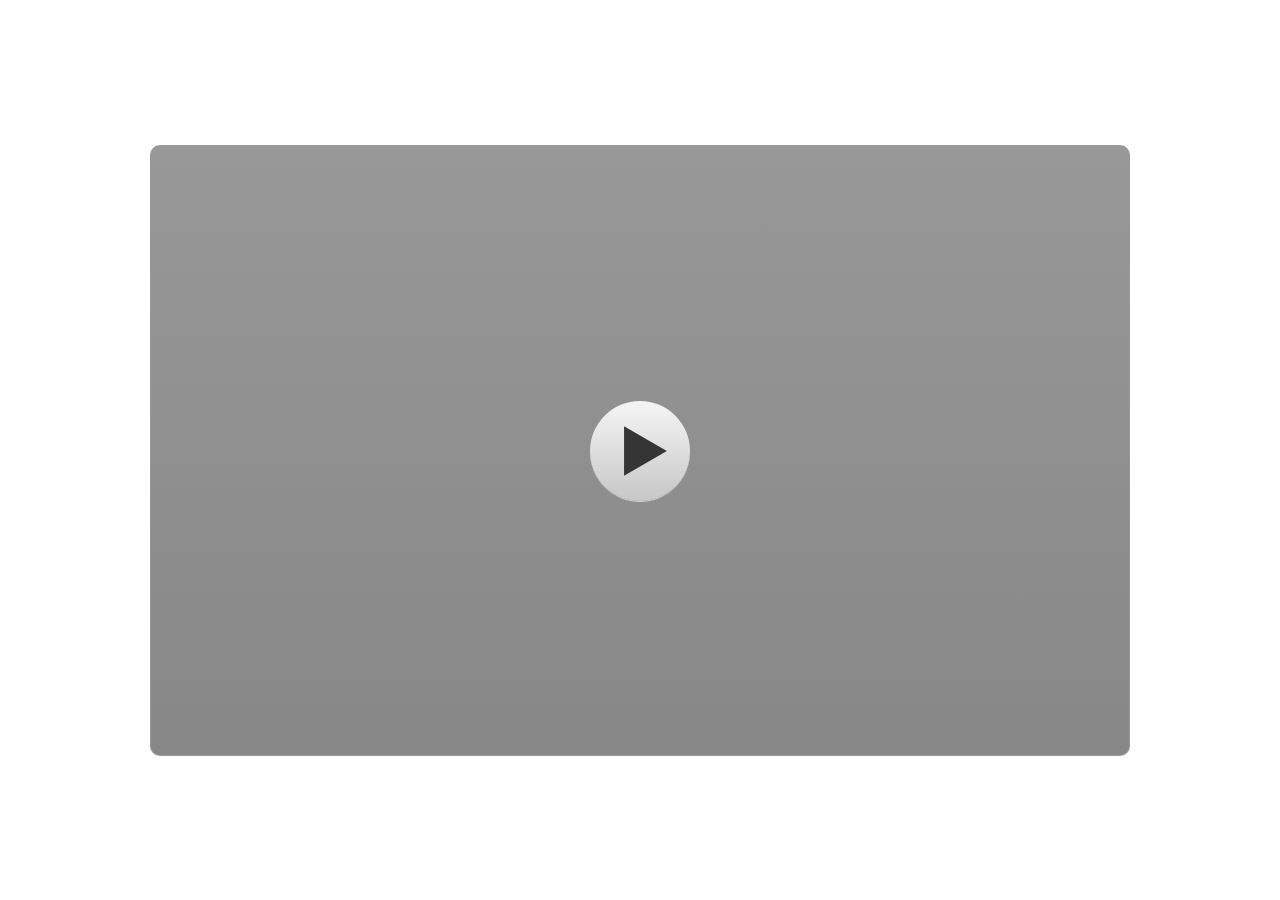
<file: index.html>
﻿<!doctype html>
<html lang="en-US">
<head>
  <meta charset="utf-8">
  <!-- Created using Storyline 3 - http://www.articulate.com  -->
  <!-- version: 3.20.30234.0 -->
  <title>DOMPI</title>
  <meta http-equiv="x-ua-compatible" content="IE=edge"/>
  <meta name="viewport" content="width=device-width,initial-scale=1,user-scalable=no,shrink-to-fit=no,minimal-ui"/>
  <meta name="apple-mobile-web-app-capable" content="yes"/>
  <style>
    html, body { height: 100%; padding: 0; margin: 0 }
    #app { height: 100%; width: 100%; }
  </style>

  <script>
    window.DS = {};
    window.globals = {
      DATA_PATH_BASE: '',
      HAS_FRAME: true,
      HAS_SLIDE: true,

      lmsPresent: false,
      tinCanPresent: false,
      cmi5Present: false,
      aoSupport: false,
      scale: 'noscale',
      captureRc: false,
      browserSize: 'optimal',
      bgColor: '#FFFFFF',
      features: '',
      themeName: 'classic',
      preloaderColor: '#FFFFFF',
      suppressAnalytics: false,
      productChannel: 'perpetual',
      publishSource: 'storyline',
      aid: '',
      cid: '3e6e827b-eb3f-4c3c-9456-17c40b2e7156',
      playerVersion: '3.20.30234.0',
      publishTimestamp: '2026-06-07T05:05:11.1485708Z',
      maxIosVideoElements: 10,
      connectionSettings: { },

      
      parseParams: function(qs) {
        if (window.globals.parsedParams != null) {
          return window.globals.parsedParams;
        }
        qs = (qs || window.location.search.substr(1)).split('+').join(' ');
        var params = {},
            tokens,
            re = /[?&]?([^=]+)=([^&]*)/g;

        while (tokens = re.exec(qs)) {
          params[decodeURIComponent(tokens[1]).trim()] =
            decodeURIComponent(tokens[2]).trim();
        }
        window.globals.parsedParams = params;
        return params;
      }

    };
  </script>
  <script>
    var isIe11 = ('ActiveXObject' in window || window.MSBlobBuilder != null)
      && window.msCrypto != null && !window.ActiveXObject;
    if (isIe11) {
      window.globals.unsupportedBrowser = true;
      document.write(atob('[base64]'));
    }
  </script>
  
  <script>window.THREE = { };</script>
  
</head>
<body style="background: #FFFFFF" class="cs-HTML theme-classic">
  <!-- 360 -->
  <script>!function(){var e,i=/iPhone/i,o=/iPod/i,n=/iPad/i,t=/\biOS-universal(?:.+)Mac\b/i,r=/\bAndroid(?:.+)Mobile\b/i,a=/Android/i,d=/(?:SD4930UR|\bSilk(?:.+)Mobile\b)/i,p=/Silk/i,l=/Windows Phone/i,u=/\bWindows(?:.+)ARM\b/i,b=/BlackBerry/i,s=/BB10/i,c=/Opera Mini/i,f=/\b(CriOS|Chrome)(?:.+)Mobile/i,h=/Mobile(?:.+)Firefox\b/i,v=function(e){return void 0!==e&&"MacIntel"===e.platform&&"number"==typeof e.maxTouchPoints&&e.maxTouchPoints>1&&"undefined"==typeof MSStream};e=function(e){var m={userAgent:"",platform:"",maxTouchPoints:0};e||"undefined"==typeof navigator?"string"==typeof e?m.userAgent=e:e&&e.userAgent&&(m={userAgent:e.userAgent,platform:e.platform,maxTouchPoints:e.maxTouchPoints||0}):m={userAgent:navigator.userAgent,platform:navigator.platform,maxTouchPoints:navigator.maxTouchPoints||0};var g=m.userAgent,y=g.split("[FBAN");void 0!==y[1]&&(g=y[0]),void 0!==(y=g.split("Twitter"))[1]&&(g=y[0]);var A=function(e){return function(i){return i.test(e)}}(g),w={apple:{phone:A(i)&&!A(l),ipod:A(o),tablet:!A(i)&&(A(n)||v(m))&&!A(l),universal:A(t),device:(A(i)||A(o)||A(n)||A(t)||v(m))&&!A(l)},amazon:{phone:A(d),tablet:!A(d)&&A(p),device:A(d)||A(p)},android:{phone:!A(l)&&A(d)||!A(l)&&A(r),tablet:!A(l)&&!A(d)&&!A(r)&&(A(p)||A(a)),device:!A(l)&&(A(d)||A(p)||A(r)||A(a))||A(/\bokhttp\b/i)},windows:{phone:A(l),tablet:A(u),device:A(l)||A(u)},other:{blackberry:A(b),blackberry10:A(s),opera:A(c),firefox:A(h),chrome:A(f),device:A(b)||A(s)||A(c)||A(h)||A(f)},any:!1,phone:!1,tablet:!1};return w.any=w.apple.device||w.android.device||w.windows.device||w.other.device,w.phone=w.apple.phone||w.android.phone||w.windows.phone,w.tablet=w.apple.tablet||w.android.tablet||w.windows.tablet,w}(),"object"==typeof exports&&"undefined"!=typeof module?module.exports=e:"function"==typeof define&&define.amd?define((function(){return e})):this.isMobile=e}();
    window.isMobile.apple.tablet = window.isMobile.apple.tablet ||
      (navigator.platform === 'MacIntel' && navigator.maxTouchPoints > 1);
    window.isMobile.apple.device = window.isMobile.apple.device || window.isMobile.apple.tablet;
    window.isMobile.tablet = window.isMobile.tablet || window.isMobile.apple.tablet;
    window.isMobile.any = window.isMobile.any || window.isMobile.apple.tablet;
  </script>

  <div id="focus-sink" tabindex="-1"></div>

  <div id="preso"></div>
  <script>
    (function() {

      var classTypes = [ 'desktop', 'mobile', 'phone', 'tablet' ];

      var addDeviceClasses = function(prefix, testObj) {
        var curr, i;
        for (i = 0; i < classTypes.length; i++) {
          curr = classTypes[i];
          if (testObj[curr]) {
            document.body.classList.add(prefix + curr);
          }
        }
      };

      var params = window.globals.parseParams(),
          isDevicePreview = params.devicepreview === '1',
          isPhoneOverride = params.deviceType === 'phone' || (isDevicePreview && params.phone == '1'),
          isTabletOverride = (params.deviceType === 'tablet' || isDevicePreview) && !isPhoneOverride,
          isMobileOverride = isPhoneOverride || isTabletOverride;

      var deviceView = {
        desktop: !window.isMobile.any && !isMobileOverride,
        mobile: window.isMobile.any || isMobileOverride,
        phone: isPhoneOverride || (window.isMobile.phone && !isTabletOverride),
        tablet: isTabletOverride || window.isMobile.tablet
      };

      window.globals.deviceView = deviceView;
      window.isMobile.desktop = !window.isMobile.any;
      window.isMobile.mobile = window.isMobile.any;

      addDeviceClasses('view-', deviceView);

    })();
  </script>
  
  <script src='story_content/user.js' type=text/javascript></script>
  <div class="slide-loader"></div>

  <script>
    if (window.globals.deviceView.isMobile) { var doc = document, loader = doc.body.querySelector('.slide-loader'); [ 1, 2, 3 ].forEach(function(n) { var d = doc.createElement('div'); d.style.backgroundColor = window.globals.preloaderColor; d.classList.add('mobile-loader-dot'); d.classList.add('dot' + n); loader.appendChild(d); }); }
  </script>

  <div class="mobile-load-title-overlay" style="display: none">
    <div class="mobile-load-title">DOMPI</div>
  </div>

  <div class="mobile-chrome-warning"></div>

  
<style>
  .warn-connection-dialog {
    display: none;
    background: transparent;
    pointer-events: none;
    position: fixed;
    left: 0;
    top: 0;
    width: 100%;
    height: 100%;
    z-index: 999;
  }

  .warn-connection-content {
    border-radius: 4px;
    background: white;
    border: 1px solid #E7E7E7;
    color: #333333;
    box-shadow: 0 2px 4px rgba(0, 0, 0, 0.25);
    transition: all 150ms ease-out;
    position: absolute;
    white-space: nowrap;
  }

  .view-phone.is-landscape .warn-connection-content {
    left: 23px;
    bottom: 23px;
  }

  .view-tablet.is-landscape .warn-connection-content {
    left: 50%;
    top: 20px;
    transform: translateX(-50%);
  }

  .is-portrait .warn-connection-content {
    transform: translate(-50%, calc(-100% - 15px));
  }

  .warn-connection-content p {
    display: inline-block;
    margin: 0 8px 0 0;
    line-height: 33px;
    font-size: 11px;
  }

  .warn-connection-content svg {
    position: relative;
    vertical-align: middle;
    margin: 0 2px 2px 8px;
  }

  .view-desktop .warn-connection-content {
    left: 1.5em;
    bottom: 1.5em;
  }

  .view-desktop .warn-connection-content p {
    font-size: 1.1em;
  }

  .is-offline .warn-connection-dialog {
    display: block;
  }

  .is-offline .cs-panel * {
    pointer-events: none !important;
  }

  .is-offline .cs-panel {
    pointer-events: all !important;
  }

  .is-offline #nav-controls * {
    pointer-events: none !important;
  }

  .is-offline #nav-controls {
    pointer-events: all !important;
  }
</style>

<div class="warn-connection-dialog">
  <div class="warn-connection-content">
    <svg width="17" height="15" viewBox="0 0 17 15" xmlns="http://www.w3.org/2000/svg">
      <path fill="#8F0000" stroke="white" d="M16.07,12.98 L15.88,12.23 L9.51,1.21 C8.97,0.26,7.6,0.26,7.06,1.21 L0.69,12.23 C0.15,13.16,0.81,14.36,1.91,14.36 H14.65 C15.47,14.36,16.05,13.7,16.07,12.98 Z"/>
      <path fill="white" stroke="white" d="M8.58,5.5 C8.35,5.28,8.5,5.35,8.21,5.32 C8.09,5.35,7.97,5.49,7.96,5.67 C7.97,5.79,7.98,5.92,7.98,6.04 L7.98,6.04 C7.99,6.17,8,6.31,8.01,6.43 L8.01,6.44 C8.03,6.92,8.06,7.41,8.09,7.9 L8.09,7.9 C8.12,8.39,8.14,8.88,8.17,9.37 C8.17,9.39,8.18,9.42,8.2,9.44 C8.23,9.46,8.25,9.47,8.28,9.47 C8.31,9.47,8.34,9.46,8.35,9.44 C8.37,9.43,8.38,9.4,8.39,9.35 L8.39,9.34 C8.39,9.24,8.4,9.15,8.4,9.05 L8.4,9.05 C8.41,8.96,8.41,8.86,8.42,8.75 C8.43,8.44,8.45,8.12,8.47,7.81 L8.47,7.81 C8.49,7.49,8.51,7.18,8.53,6.87 C8.55,6.46,8.56,6.05,8.59,5.64 L8.6,5.62 C8.6,5.57,8.59,5.53,8.58,5.5 L8.21,5.32 Z"/>
      <circle fill="white" stroke="white" cx="8.3" cy="11.35" r="0.3"/>
    </svg>
    <p>You are offline. Trying to reconnect...</p>
  </div>
</div>

<script>
  (function() {
    window.DS.connection = {
      warningShown: false,
      assets: {},
      loadingAssetGroup: false,
      retryDelay: 500
    };

    // @TODO this is POC code and can be cleaned up a bit more if we move forward
    // with the feature



    // The `window.globals.features` variable must be set in `webpack.dev.config` when testing locally - it is not enough
    // to have it in the data - but it must be set there as well.
    var useConnectionMessages = window.AbortController != null &&
      window.location.protocol != 'file:' &&
      window.globals.features.indexOf('ConnectionMessages') != -1;

    window.DS.connection.useConnectionMessages = useConnectionMessages

    var assetCount = 0;
    var checkLoadedId;
    var connectionSettings = window.globals.connectionSettings;

    if (useConnectionMessages && connectionSettings != null) {
      var contentEl = document.querySelector('.warn-connection-content');
      var messageEl = contentEl.querySelector('p')

      if (connectionSettings.useDarkTheme) {
        contentEl.style.borderColor = '#BABBBA';
        contentEl.style.backgroundColor = '#282828';
        contentEl.style.color = '#FFFFFF';
      }

      if (connectionSettings.message != null) {
        messageEl.textContent = window.decodeURIComponent(connectionSettings.message);
      }
    }

    function checkAssetsReady() {
      for (var i in DS.connection.assets) {
        if (!DS.connection.assets[i].success) {
          return false;
        }
      }
      return true;
    }

    function stopAssetGroup() {
      if (!useConnectionMessages) { return; }

      assetCount = 0;

      DS.connection.oldAssetGroup = DS.connection.assets;
      DS.connection.assets = {};
      DS.connection.loadingAssetGroup = false;
      clearInterval(checkLoadedId);
    }

    function startAssetGroup() {
      if (!useConnectionMessages) { return; }
      var ticks = 0;
      clearInterval(checkLoadedId);
      checkLoadedId = setInterval(function() {
        var loaded = 0;
        if (assetCount === 0 && loaded === 0) {
          clearInterval(checkLoadedId);
          return;
        }

        for (var i in DS.connection.assets) {
          if (DS.connection.assets[i].success) {
            loaded++;
          }
        }

        if (assetCount === loaded && checkAssetsReady()) {
          for (var i in DS.connection.assets) {
            if (DS.connection.assets[i].action) {
              DS.connection.assets[i].action();
            }
          }
          hideWarning();
          stopAssetGroup();
        }
      }, 100)
    }

    function requiredAsset(url, action, retry, type) {
      if (!useConnectionMessages) { return; }
      if (DS.connection.assets[url]) { return; }

      DS.connection.assets[url] = {
        success: false, action: action, retry: retry, type: type
      };
      assetCount = Object.keys(DS.connection.assets).length;
      if (!DS.connection.loadingAssetGroup) {
        startAssetGroup();
      }
      DS.connection.loadingAssetGroup = true;
    }

    function assetLoaded(url) {
      if (!useConnectionMessages) { return; }
      if (DS.connection.assets[url]) {
        DS.connection.assets[url].success = true;
      }
    }

    function assetFailed(url) {
      if (!useConnectionMessages) { return; }
      if (!DS.connection.assets[url]) {
        if (/\.js$/.test(url)) {
          setTimeout(function() {
            if (DS.connection.lastSlideLoaded != null) {
              DS.connection.lastSlideLoaded();
            }
          }, DS.connection.retryDelay);
        }
        return;
      }
      if (!DS.connection.warningShown) { showWarning(); }
      if (DS.connection.assets[url].retry) {
        setTimeout(function() {
          if (!DS.connection.assets[url].success) {
            DS.connection.assets[url].retry()
          }
        }, DS.connection.retryDelay);
      }
    }

    function hideWarning() {
      document.body.classList.remove('is-offline');
      DS.connection.warningShown = false;
    }
    DS.connection.hideWarning = hideWarning

    function showWarning(btn) {
      document.body.classList.add('is-offline')
      DS.connection.warningShown = true;
      updateWarningPosition();
    }

    function updateWarningPosition() {
      if (!DS.connection.warningShown) {
        return;
      }

      var isPortrait = document.body.classList.contains('is-portrait');
      var warningEl = document.querySelector('.warn-connection-content');

      if (isPortrait) {
        var slide = document.querySelector('.primary-slide');
        var slideRect = slide.getBoundingClientRect();

        warningEl.style.top = `${slideRect.top}px`
        warningEl.style.left = `${slideRect.left + slideRect.width / 2}px`
      } else {
        warningEl.style.top = null;
        warningEl.style.left = null;
      }

      window.requestAnimationFrame(updateWarningPosition);
    }

    // these will all be noops if the feature flag isn't set in
    // the data and `window.globals.features`
    DS.connection.requiredAsset = requiredAsset;
    DS.connection.assetLoaded = assetLoaded;
    DS.connection.assetFailed = assetFailed;
    DS.connection.stopAssetGroup = stopAssetGroup;
    DS.connection.startAssetGroup = startAssetGroup;
  })();
</script>


  <script>
    
    if (window.autoSpider && window.vInterfaceObject) {
      document.querySelector('.mobile-load-title-overlay').style.display = 'none';
    }
  </script>

  

  <link rel="stylesheet" href="html5/data/css/output.min.css" data-noprefix/>
</body>
<script src="html5/lib/scripts/bootstrapper.min.js"></script>
</html>
</file>
<file: html5/data/css/output.min.css>
@font-face {
  font-family: 'Open SansBold CharsBoldEE1F8D3D';
  src: url('[data-uri]');
  font-style: normal;
  font-weight: normal;
}
@font-face {
  font-family: 'Open Sans Charset1_ 6mo86D282A7';
  src: url('[data-uri]');
  font-style: normal;
  font-weight: normal;
}
@font-face {
  font-family: 'Arial Charset1_ 628B86U94462E4E';
  src: url('[data-uri]');
  font-style: normal;
  font-weight: normal;
}
@font-face {
  font-family: 'Comic Sans MSBold CBoldEB3D83F0';
  src: url('[data-uri]');
  font-style: normal;
  font-weight: normal;
}
@font-face {
  font-family: 'Comic Sans MSBold CBoldF0BE571E';
  src: url('[data-uri]');
  font-style: normal;
  font-weight: normal;
}
.cs-npnxnanbnsnfns00000000001 .cs-infopanel  {
  box-shadow: 0 1px 0 rgba(184, 184, 184, 1);
  background: rgba(255, 255, 255, 1);
}
.cs-npnxnanbnsnfns00000000001 .cs-infopanel .cs-link {
  color: rgba(124, 34, 128, 1);
}
.cs-npnxnanbnsnfns00000000001 .cs-infopanel .cs-link:hover {
  color: rgba(0, 0, 238, 1);
}
.cs-npnxnanbnsnfns00000000001 .cs-infopanel .cs-name {
  color: rgba(68, 68, 68, 1);
}
.cs-npnxnanbnsnfns00000000001 .cs-infopanel .cs-title {
  color: rgba(153, 153, 153, 1);
}
.cs-npnxnanbnsnfns00000000001 .cs-infopanelpopup  {
  box-shadow: 0 1px 0 rgba(184, 184, 184, 1);
  background: linear-gradient(180deg, rgba(233, 233, 233, 1) 0%, rgba(207, 207, 207, 1) 100%);
}
.cs-npnxnanbnsnfns00000000001 .cs-infopanelpopup .cs-link {
  color: rgba(124, 34, 128, 1);
}
.cs-npnxnanbnsnfns00000000001 .cs-infopanelpopup .cs-link:hover {
  color: rgba(0, 0, 238, 1);
}
.cs-npnxnanbnsnfns00000000001 .cs-infopanelpopup .cs-name {
  color: rgba(68, 68, 68, 1);
}
.cs-npnxnanbnsnfns00000000001 .cs-infopanelpopup .cs-bio {
  color: rgba(153, 153, 153, 1);
}
.cs-npnxnanbnsnfns00000000001 .cs-timer  {
  color: rgba(85, 85, 85, 1);
}
.cs-npnxnanbnsnfns00000000001 .cs-duration stop:first-child {
  stop-color: rgba(0, 215, 255, 1);
}
.cs-npnxnanbnsnfns00000000001 .cs-duration stop:last-child {
  stop-color: rgba(0, 171, 255, 1);
}
.cs-npnxnanbnsnfns00000000001 .cs-elapsed stop:first-child {
  stop-color: rgba(254, 227, 71, 1);
}
.cs-npnxnanbnsnfns00000000001 .cs-elapsed stop:last-child {
  stop-color: rgba(252, 204, 42, 1);
}
.cs-npnxnanbnsnfns00000000001 .cs-timer .cs-pie .cs-innerstroke {
  stroke: rgba(199, 199, 199, 1);
}
.cs-npnxnanbnsnfns00000000001 .cs-timer .cs-pie .cs-innerborder {
  stroke: rgba(255, 255, 255, 1);
}
.cs-npnxnanbnsnfns00000000001 .cs-window  {
  box-shadow: 0 8px 5px rgba(0, 0, 0, 0.2);
  border-color: rgba(234, 234, 234, 1);
  background: rgba(243, 243, 243, 1);
  color: rgba(85, 85, 85, 1);
}
.cs-npnxnanbnsnfns00000000001 .cs-window .cs-diva {
  border-color: rgba(247, 247, 247, 1);
}
.cs-npnxnanbnsnfns00000000001 .cs-window .cs-divb {
  border-color: rgba(211, 211, 211, 1);
}
.cs-npnxnanbnsnfns00000000001 .cs-editor .cs-editor-slide {
  color: rgba(85, 85, 85, 1);
}
.cs-npnxnanbnsnfns00000000001 .cs-editor .cs-editor-html {
  color: rgba(68, 68, 68, 1);
}
.cs-npnxnanbnsnfns00000000001 .cs-editor .cs-editor-button {
  text-shadow: 0 1px 0 rgba(240, 240, 240, 1);
  color: rgba(53, 53, 53, 1);
  border-color: rgba(177, 177, 177, 1);
  background: linear-gradient(180deg, rgba(245, 245, 245, 1) 0%, rgba(199, 199, 199, 1) 100%);
}
.cs-npnxnanbnsnfns00000000001 .cs-editor .cs-editor-button:hover {
  background: linear-gradient(180deg, rgba(242, 242, 242, 1) 0%, rgba(175, 175, 175, 1) 100%);
}
.cs-npnxnanbnsnfns00000000001 .cs-editor .cs-editor-button:active {
  background: linear-gradient(180deg, rgba(199, 199, 199, 1) 0%, rgba(244, 244, 244, 1) 100%);
}
.cs-npnxnanbnsnfns00000000001 .cs-listitem  {
  color: rgba(53, 53, 53, 1);
  border-color: rgba(223, 223, 223, 1);
}
.cs-npnxnanbnsnfns00000000001 .cs-listitem.cs-viewed {
  color: rgba(144, 144, 144, 1);
}
.cs-npnxnanbnsnfns00000000001 .cs-listitem.cs-selected {
  color: rgba(53, 53, 53, 1);
  background: rgba(192, 226, 241, 1);
}
.cs-npnxnanbnsnfns00000000001 .cs-listitem.cs-selected:hover {
  background: rgba(192, 226, 241, 1);
}
.cs-npnxnanbnsnfns00000000001 .cs-listitem.cs-selected.hover {
  background: rgba(192, 226, 241, 1);
}
.cs-npnxnanbnsnfns00000000001 .cs-listitem.cs-selected:focus {
  background: rgba(192, 226, 241, 1);
}
.cs-npnxnanbnsnfns00000000001 .cs-listitem .cs-icon-carrot {
  fill: rgba(53, 53, 53, 1);
}
.cs-npnxnanbnsnfns00000000001 .cs-listitem .cs-icon-carrot .cs-shadow {
  fill: rgba(255, 255, 255, 1);
}
.cs-npnxnanbnsnfns00000000001 .cs-listitem:hover {
  background: rgba(230, 230, 230, 1);
}
.cs-npnxnanbnsnfns00000000001 .cs-listitem.hover {
  background: rgba(230, 230, 230, 1);
}
.cs-npnxnanbnsnfns00000000001 .cs-listitem:focus {
  background: rgba(230, 230, 230, 1);
}
.cs-npnxnanbnsnfns00000000001 .cs-glossary  {
  color: rgba(53, 53, 53, 1);
}
.cs-npnxnanbnsnfns00000000001 .cs-glossary .cs-scrolling-panel {
  background: rgba(231, 231, 231, 1);
}
.cs-npnxnanbnsnfns00000000001 .cs-glossary .cs-term.cs-selected .cs-choice-list-trigger {
  color: rgba(53, 53, 53, 1);
  background: rgba(192, 226, 241, 1);
}
.cs-npnxnanbnsnfns00000000001 .cs-glossary .cs-term.cs-selected .cs-choice-list-trigger:focus {
  color: rgba(53, 53, 53, 1);
  background: rgba(192, 226, 241, 1);
}
.cs-npnxnanbnsnfns00000000001 .cs-glossary .cs-term:hover .cs-choice-list-trigger {
  background: rgba(230, 230, 230, 1);
}
.cs-npnxnanbnsnfns00000000001 .cs-glossary .cs-term.hover .cs-choice-list-trigger {
  background: rgba(230, 230, 230, 1);
}
.cs-npnxnanbnsnfns00000000001 .cs-glossary .cs-term .cs-choice-list-trigger:focus {
  background: rgba(230, 230, 230, 1);
}
.cs-npnxnanbnsnfns00000000001 .cs-glossary .cs-diva {
  border-color: rgba(226, 226, 226, 1);
}
.cs-npnxnanbnsnfns00000000001 .cs-glossary .cs-divb {
  border-color: rgba(226, 226, 226, 1);
}
.cs-npnxnanbnsnfns00000000001 .cs-glossary .cs-divc {
  border-color: rgba(250, 250, 250, 1);
}
.cs-npnxnanbnsnfns00000000001 .cs-glossary .cs-heading {
  color: rgba(68, 68, 68, 1);
}
.cs-npnxnanbnsnfns00000000001 .cs-resource .cs-separator {
  border-color: rgba(224, 224, 224, 1);
}
.cs-npnxnanbnsnfns00000000001 .cs-outline  {
  color: rgba(68, 68, 68, 1);
}
.cs-npnxnanbnsnfns00000000001 .cs-outline .cs-diva {
  border-color: rgba(198, 198, 198, 1);
}
.cs-npnxnanbnsnfns00000000001 .cs-outline .cs-divb {
  border-color: rgba(249, 249, 249, 1);
}
.cs-npnxnanbnsnfns00000000001 .cs-outline .cs-divc {
  border-color: rgba(225, 225, 225, 1);
}
.cs-npnxnanbnsnfns00000000001 .cs-outline .cs-search-filter:hover {
  color: rgba(0, 0, 238, 1);
}
.cs-npnxnanbnsnfns00000000001 .cs-outline .cs-search-filter.hover {
  color: rgba(0, 0, 238, 1);
}
.cs-npnxnanbnsnfns00000000001 .cs-transcript  {
  color: rgba(68, 68, 68, 1);
}
.cs-npnxnanbnsnfns00000000001 .cs-transcript .cs-div {
  border-color: rgba(225, 225, 225, 1);
}
.cs-npnxnanbnsnfns00000000001 .cs-tabs:not(.topmenu-item) {
  color: rgba(85, 85, 85, 1);
}
.cs-npnxnanbnsnfns00000000001 .cs-tabs .cs-inner-button:not(.topmenu-item) {
  text-shadow: 0 1px 0 rgba(240, 240, 240, 1);
}
.cs-npnxnanbnsnfns00000000001 .cs-tabs:hover:not(.topmenu-item) {
  color: rgba(51, 51, 51, 1);
}
.cs-npnxnanbnsnfns00000000001 .cs-tabs.cs-selected {
  background: rgba(243, 243, 243, 1);
  color: rgba(51, 51, 51, 1);
}
.cs-npnxnanbnsnfns00000000001 .cs-seekcontrol  {
  background: linear-gradient(180deg, rgba(245, 245, 245, 1) 0%, rgba(199, 199, 199, 1) 100%);
  border-color: rgba(177, 177, 177, 1);
}
.cs-npnxnanbnsnfns00000000001 .cs-seekcontrol .cs-button:hover .cs-icon {
  fill: rgba(85, 85, 85, 1);
}
.cs-npnxnanbnsnfns00000000001 .cs-seekcontrol .cs-button.hover .cs-icon {
  fill: rgba(85, 85, 85, 1);
}
.cs-npnxnanbnsnfns00000000001 .cs-seekcontrol .cs-button .cs-icon-shadow {
  fill: rgba(240, 240, 240, 1);
}
.cs-npnxnanbnsnfns00000000001 .cs-seekcontrol .cs-button .cs-icon {
  fill: rgba(45, 45, 45, 1);
}
.cs-npnxnanbnsnfns00000000001 .cs-seekcontrol .cs-seek .cs-fill {
  background: rgba(255, 255, 255, 1);
}
.cs-npnxnanbnsnfns00000000001 .cs-seekcontrol .cs-seek {
  background: rgba(231, 231, 231, 1);
  border-color: rgba(184, 184, 184, 1);
}
.cs-npnxnanbnsnfns00000000001 .cs-searchinput .cs-input {
  color: rgba(138, 138, 138, 1);
  border-color: rgba(173, 173, 173, 1);
  background: rgba(223, 223, 223, 1);
}
.cs-npnxnanbnsnfns00000000001 .cs-searchinput .cs-input:focus {
  color: rgba(51, 51, 51, 1);
  background: rgba(250, 250, 250, 1);
}
.cs-npnxnanbnsnfns00000000001 .cs-searchinput .cs-input:hover {
  box-shadow: inset 0 0 1px 0 rgba(107, 248, 255, 1);
}
.cs-npnxnanbnsnfns00000000001 .cs-searchinput .cs-input.hover {
  box-shadow: inset 0 0 1px 0 rgba(107, 248, 255, 1);
}
.cs-npnxnanbnsnfns00000000001 .cs-searchinput .cs-button .cs-icon {
  fill: rgba(138, 138, 138, 1);
}
.cs-npnxnanbnsnfns00000000001 .cs-searchinput .cs-button:hover {
  fill: linear-gradient(180deg, rgba(245, 245, 245, 1) 0%, rgba(199, 199, 199, 1) 100%);
}
.cs-npnxnanbnsnfns00000000001 .cs-searchinput .cs-button.hover {
  fill: linear-gradient(180deg, rgba(245, 245, 245, 1) 0%, rgba(199, 199, 199, 1) 100%);
}
.cs-npnxnanbnsnfns00000000001 .cs-menu  {
  box-shadow: 0 1px 0 rgba(184, 184, 184, 1);
  background: rgba(243, 243, 243, 1);
}
.cs-npnxnanbnsnfns00000000001 .cs-topmenu-item.active .cs-tab {
  background: rgba(243, 243, 243, 1);
}
.cs-npnxnanbnsnfns00000000001 .cs-logo  {
  box-shadow: 0 1px 0 rgba(184, 184, 184, 1);
  background: rgba(255, 255, 255, 1);
}
.cs-npnxnanbnsnfns00000000001 .cs-checkbox  {
  color: rgba(68, 68, 68, 1);
}
.cs-npnxnanbnsnfns00000000001 .cs-checkbox:hover {
  border-color: rgba(107, 248, 255, 1);
}
.cs-npnxnanbnsnfns00000000001 .cs-checkbox.hover {
  border-color: rgba(107, 248, 255, 1);
}
.cs-npnxnanbnsnfns00000000001 .cs-checkbox .cs-box {
  color: rgba(255, 255, 255, 1);
  border-color: rgba(184, 184, 184, 1);
}
.cs-npnxnanbnsnfns00000000001 .cs-checkbox .cs-box:checked::after {
  color: rgba(51, 204, 0, 1);
}
.cs-npnxnanbnsnfns00000000001 .cs-checkbox .cs-box.checked.after {
  color: rgba(51, 204, 0, 1);
}
.cs-npnxnanbnsnfns00000000001 .cs-button  {
  text-shadow: 0 1px 0 rgba(240, 240, 240, 1);
  color: rgba(53, 53, 53, 1);
  border-color: rgba(177, 177, 177, 1);
  background: linear-gradient(180deg, rgba(245, 245, 245, 1) 0%, rgba(199, 199, 199, 1) 100%);
  box-shadow: 0 1px 0 rgba(207, 207, 207, 1);
}
.cs-npnxnanbnsnfns00000000001 .cs-button .cs-icon {
  fill: rgba(53, 53, 53, 1);
}
.cs-npnxnanbnsnfns00000000001 .cs-button .cs-icon-shadow {
  fill: rgba(240, 240, 240, 1);
}
.cs-npnxnanbnsnfns00000000001 .cs-button:hover {
  background: linear-gradient(180deg, rgba(242, 242, 242, 1) 0%, rgba(175, 175, 175, 1) 100%);
}
.cs-npnxnanbnsnfns00000000001 .cs-button.hover {
  background: linear-gradient(180deg, rgba(242, 242, 242, 1) 0%, rgba(175, 175, 175, 1) 100%);
}
.cs-npnxnanbnsnfns00000000001 .cs-button:active {
  background: linear-gradient(180deg, rgba(199, 199, 199, 1) 0%, rgba(244, 244, 244, 1) 100%);
}
.cs-npnxnanbnsnfns00000000001 .cs-button.cs-disabled:hover {
  background: linear-gradient(180deg, rgba(245, 245, 245, 1) 0%, rgba(199, 199, 199, 1) 100%);
}
.cs-npnxnanbnsnfns00000000001 .cs-button.cs-disabled.hover {
  background: linear-gradient(180deg, rgba(245, 245, 245, 1) 0%, rgba(199, 199, 199, 1) 100%);
}
.cs-npnxnanbnsnfns00000000001 .cs-button.cs-disabled:active {
  background: linear-gradient(180deg, rgba(245, 245, 245, 1) 0%, rgba(199, 199, 199, 1) 100%);
}
.cs-npnxnanbnsnfns00000000001 .cs-button.cs-volume:hover {
  background: linear-gradient(180deg, rgba(245, 245, 245, 1) 0%, rgba(199, 199, 199, 1) 100%);
}
.cs-npnxnanbnsnfns00000000001 .cs-button.cs-volume.hover {
  background: linear-gradient(180deg, rgba(245, 245, 245, 1) 0%, rgba(199, 199, 199, 1) 100%);
}
.cs-npnxnanbnsnfns00000000001 .cs-button.cs-volume:active {
  background: linear-gradient(180deg, rgba(245, 245, 245, 1) 0%, rgba(199, 199, 199, 1) 100%);
}
.cs-npnxnanbnsnfns00000000001.cs-base  {
  color: rgba(85, 85, 85, 1);
  border-color: rgba(233, 233, 233, 1);
  background: linear-gradient(180deg, rgba(233, 233, 233, 1) 0%, rgba(207, 207, 207, 1) 100%);
}
.cs-npnxnanbnsnfns00000000001.cs-base .cs-separator .cs-diva {
  background: rgba(211, 211, 211, 1);
}
.cs-npnxnanbnsnfns00000000001.cs-base .cs-separator .cs-divb {
  background: rgba(247, 247, 247, 1);
}
.cs-npnxnanbnsnfns00000000001.cs-base .cs-topmenu-item.active .cs-tab {
  border-color: rgba(211, 211, 211, 1);
}
.cs-npnxnanbnsnfns00000000001.cs-base .cs-topmenu-item.active .cs-panel {
  border-color: rgba(211, 211, 211, 1);
}
.cs-npnxnanbnsnfns00000000001.cs-base .cs-left {
  background: linear-gradient(180deg, rgba(219, 219, 219, 1) 0%, rgba(195, 195, 195, 1) 100%);
}
.cs-npnxnanbnsnfns00000000001.cs-base .cs-area-primary .cs-slide-container {
  background: linear-gradient(180deg, rgba(233, 233, 233, 1) 0%, rgba(207, 207, 207, 1) 100%);
}
.cs-npnxnanbnsnfns00000000001 .cs-volume::-moz-range-thumb {
  border-color: rgba(165, 165, 165, 1);
  box-shadow: inset 0 0 1px 0 rgba(212, 212, 212, 1);
  background: rgba(200, 200, 200, 1);
}
.cs-npnxnanbnsnfns00000000001 .cs-volume::-ms-thumb {
  border-color: rgba(165, 165, 165, 1);
  box-shadow: inset 0 0 1px 0 rgba(212, 212, 212, 1);
  background: rgba(200, 200, 200, 1);
}
.cs-npnxnanbnsnfns00000000001 .cs-volume::-webkit-slider-thumb {
  border-color: rgba(165, 165, 165, 1);
  box-shadow: inset 0 0 1px 0 rgba(212, 212, 212, 1);
  background: rgba(200, 200, 200, 1);
}
.cs-npnxnanbnsnfns00000000001 .cs-volume::-moz-range-track {
  border-color: rgba(242, 242, 242, 1);
  background: linear-gradient(180deg, rgba(188, 188, 188, 1) 0%, rgba(188, 188, 188, 1) 50.196%, rgba(195, 195, 195, 1) 100%);
}
.cs-npnxnanbnsnfns00000000001 .cs-volume::-ms-track {
  border-color: rgba(242, 242, 242, 1);
  background: linear-gradient(180deg, rgba(188, 188, 188, 1) 0%, rgba(188, 188, 188, 1) 50.196%, rgba(195, 195, 195, 1) 100%);
}
.cs-npnxnanbnsnfns00000000001 .cs-volume::-webkit-slider-runnable-track {
  border-color: rgba(242, 242, 242, 1);
  background: linear-gradient(180deg, rgba(188, 188, 188, 1) 0%, rgba(188, 188, 188, 1) 50.196%, rgba(195, 195, 195, 1) 100%);
}
body.show-focus .tab-focus-box {
  border-color: rgba(255, 255, 0, 1);
}
.skipnav {
  border-color: rgba(255, 255, 0, 1);
}
.fn-npnxnanbsnfns00000000001 {
  font-family: 'Open SansD6FFC9F9';
  -webkit-font-variant-ligatures: no-common-ligatures;
  font-variant-ligatures: no-common-ligatures;
}
.fn-pxabnsnfns00000000001 {
  font-family: 'Open SansD6FFC9F9';
  -webkit-font-variant-ligatures: no-common-ligatures;
  font-variant-ligatures: no-common-ligatures;
}
.fn-npxnabnsnfns00000000001 {
  font-family: 'Open SansD6FFC9F9';
  -webkit-font-variant-ligatures: no-common-ligatures;
  font-variant-ligatures: no-common-ligatures;
}
.fn-npnxnanbnsnfns00000000001 {
  font-family: 'Open SansD6FFC9F9';
  -webkit-font-variant-ligatures: no-common-ligatures;
  font-variant-ligatures: no-common-ligatures;
}
.fn-pxabnsnfns00000000000 {
  font-family: 'Open SansD6FFC9F9';
  -webkit-font-variant-ligatures: no-common-ligatures;
  font-variant-ligatures: no-common-ligatures;
}
@font-face {
  font-family: 'Open SansD6FFC9F9';
  src: url('[data-uri]');
  font-style: normal;
  font-weight: bold;
}
@font-face {
  font-family: 'Open SansD6FFC9F9';
  src: url('[data-uri]');
  font-style: normal;
  font-weight: normal;
}
.cs-InvalidPromptSlide .cs-6XoOm0jMAXr-InvalidPromptSlide-btn0 {
  color: rgba(53, 53, 53, 1);
  border-color: rgba(177, 177, 177, 1);
  background: linear-gradient(180deg, rgba(245, 245, 245, 1) 0%, rgba(199, 199, 199, 1) 100%);
  text-shadow: 0 1px 0 rgba(240, 240, 240, 1);
}
.cs-InvalidPromptSlide .cs-6XoOm0jMAXr-InvalidPromptSlide-btn0 .cs-html {
  color: rgba(68, 68, 68, 1);
}
.cs-InvalidPromptSlide .cs-6XoOm0jMAXr-InvalidPromptSlide-btn0 .cs-slide {
  border-color: rgba(85, 85, 85, 1);
}
.cs-InvalidPromptSlide .cs-6XoOm0jMAXr-InvalidPromptSlide-btn0:hover {
  background: linear-gradient(180deg, rgba(242, 242, 242, 1) 0%, rgba(175, 175, 175, 1) 100%);
}
.cs-InvalidPromptSlide .cs-6XoOm0jMAXr-InvalidPromptSlide-btn0:active {
  background: linear-gradient(180deg, rgba(199, 199, 199, 1) 0%, rgba(244, 244, 244, 1) 100%);
}
.cs-PrintPromptSlide .cs-6XoOm0jMAXr-PrintPromptSlide-btn0 {
  color: rgba(53, 53, 53, 1);
  border-color: rgba(177, 177, 177, 1);
  background: linear-gradient(180deg, rgba(245, 245, 245, 1) 0%, rgba(199, 199, 199, 1) 100%);
  text-shadow: 0 1px 0 rgba(240, 240, 240, 1);
}
.cs-PrintPromptSlide .cs-6XoOm0jMAXr-PrintPromptSlide-btn0 .cs-html {
  color: rgba(68, 68, 68, 1);
}
.cs-PrintPromptSlide .cs-6XoOm0jMAXr-PrintPromptSlide-btn0 .cs-slide {
  border-color: rgba(85, 85, 85, 1);
}
.cs-PrintPromptSlide .cs-6XoOm0jMAXr-PrintPromptSlide-btn0:hover {
  background: linear-gradient(180deg, rgba(242, 242, 242, 1) 0%, rgba(175, 175, 175, 1) 100%);
}
.cs-PrintPromptSlide .cs-6XoOm0jMAXr-PrintPromptSlide-btn0:active {
  background: linear-gradient(180deg, rgba(199, 199, 199, 1) 0%, rgba(244, 244, 244, 1) 100%);
}
.cs-ScrollPromptSlide .cs-6XoOm0jMAXr-ScrollPromptSlide-btn0 {
  color: rgba(53, 53, 53, 1);
  border-color: rgba(177, 177, 177, 1);
  background: linear-gradient(180deg, rgba(245, 245, 245, 1) 0%, rgba(199, 199, 199, 1) 100%);
  text-shadow: 0 1px 0 rgba(240, 240, 240, 1);
}
.cs-ScrollPromptSlide .cs-6XoOm0jMAXr-ScrollPromptSlide-btn0 .cs-html {
  color: rgba(68, 68, 68, 1);
}
.cs-ScrollPromptSlide .cs-6XoOm0jMAXr-ScrollPromptSlide-btn0 .cs-slide {
  border-color: rgba(85, 85, 85, 1);
}
.cs-ScrollPromptSlide .cs-6XoOm0jMAXr-ScrollPromptSlide-btn0:hover {
  background: linear-gradient(180deg, rgba(242, 242, 242, 1) 0%, rgba(175, 175, 175, 1) 100%);
}
.cs-ScrollPromptSlide .cs-6XoOm0jMAXr-ScrollPromptSlide-btn0:active {
  background: linear-gradient(180deg, rgba(199, 199, 199, 1) 0%, rgba(244, 244, 244, 1) 100%);
}
.cs-ResumePromptSlide .cs-6XoOm0jMAXr-ResumePromptSlide-btn0 {
  color: rgba(53, 53, 53, 1);
  border-color: rgba(177, 177, 177, 1);
  background: linear-gradient(180deg, rgba(245, 245, 245, 1) 0%, rgba(199, 199, 199, 1) 100%);
  text-shadow: 0 1px 0 rgba(240, 240, 240, 1);
}
.cs-ResumePromptSlide .cs-6XoOm0jMAXr-ResumePromptSlide-btn0 .cs-html {
  color: rgba(68, 68, 68, 1);
}
.cs-ResumePromptSlide .cs-6XoOm0jMAXr-ResumePromptSlide-btn0 .cs-slide {
  border-color: rgba(85, 85, 85, 1);
}
.cs-ResumePromptSlide .cs-6XoOm0jMAXr-ResumePromptSlide-btn0:hover {
  background: linear-gradient(180deg, rgba(242, 242, 242, 1) 0%, rgba(175, 175, 175, 1) 100%);
}
.cs-ResumePromptSlide .cs-6XoOm0jMAXr-ResumePromptSlide-btn0:active {
  background: linear-gradient(180deg, rgba(199, 199, 199, 1) 0%, rgba(244, 244, 244, 1) 100%);
}
.cs-ResumePromptSlide .cs-6XoOm0jMAXr-ResumePromptSlide-btn1 {
  color: rgba(53, 53, 53, 1);
  border-color: rgba(177, 177, 177, 1);
  background: linear-gradient(180deg, rgba(245, 245, 245, 1) 0%, rgba(199, 199, 199, 1) 100%);
  text-shadow: 0 1px 0 rgba(240, 240, 240, 1);
}
.cs-ResumePromptSlide .cs-6XoOm0jMAXr-ResumePromptSlide-btn1 .cs-html {
  color: rgba(68, 68, 68, 1);
}
.cs-ResumePromptSlide .cs-6XoOm0jMAXr-ResumePromptSlide-btn1 .cs-slide {
  border-color: rgba(85, 85, 85, 1);
}
.cs-ResumePromptSlide .cs-6XoOm0jMAXr-ResumePromptSlide-btn1:hover {
  background: linear-gradient(180deg, rgba(242, 242, 242, 1) 0%, rgba(175, 175, 175, 1) 100%);
}
.cs-ResumePromptSlide .cs-6XoOm0jMAXr-ResumePromptSlide-btn1:active {
  background: linear-gradient(180deg, rgba(199, 199, 199, 1) 0%, rgba(244, 244, 244, 1) 100%);
}
.cs-ExternalInterfaceErrorSlide .cs-buttonOK {
  color: rgba(53, 53, 53, 1);
  border-color: rgba(177, 177, 177, 1);
  background: linear-gradient(180deg, rgba(245, 245, 245, 1) 0%, rgba(199, 199, 199, 1) 100%);
  text-shadow: 0 1px 0 rgba(240, 240, 240, 1);
}
.cs-ExternalInterfaceErrorSlide .cs-buttonOK .cs-html {
  color: rgba(68, 68, 68, 1);
}
.cs-ExternalInterfaceErrorSlide .cs-buttonOK .cs-slide {
  border-color: rgba(85, 85, 85, 1);
}
.cs-ExternalInterfaceErrorSlide .cs-buttonOK:hover {
  background: linear-gradient(180deg, rgba(242, 242, 242, 1) 0%, rgba(175, 175, 175, 1) 100%);
}
.cs-ExternalInterfaceErrorSlide .cs-buttonOK:active {
  background: linear-gradient(180deg, rgba(199, 199, 199, 1) 0%, rgba(244, 244, 244, 1) 100%);
}
</file>
